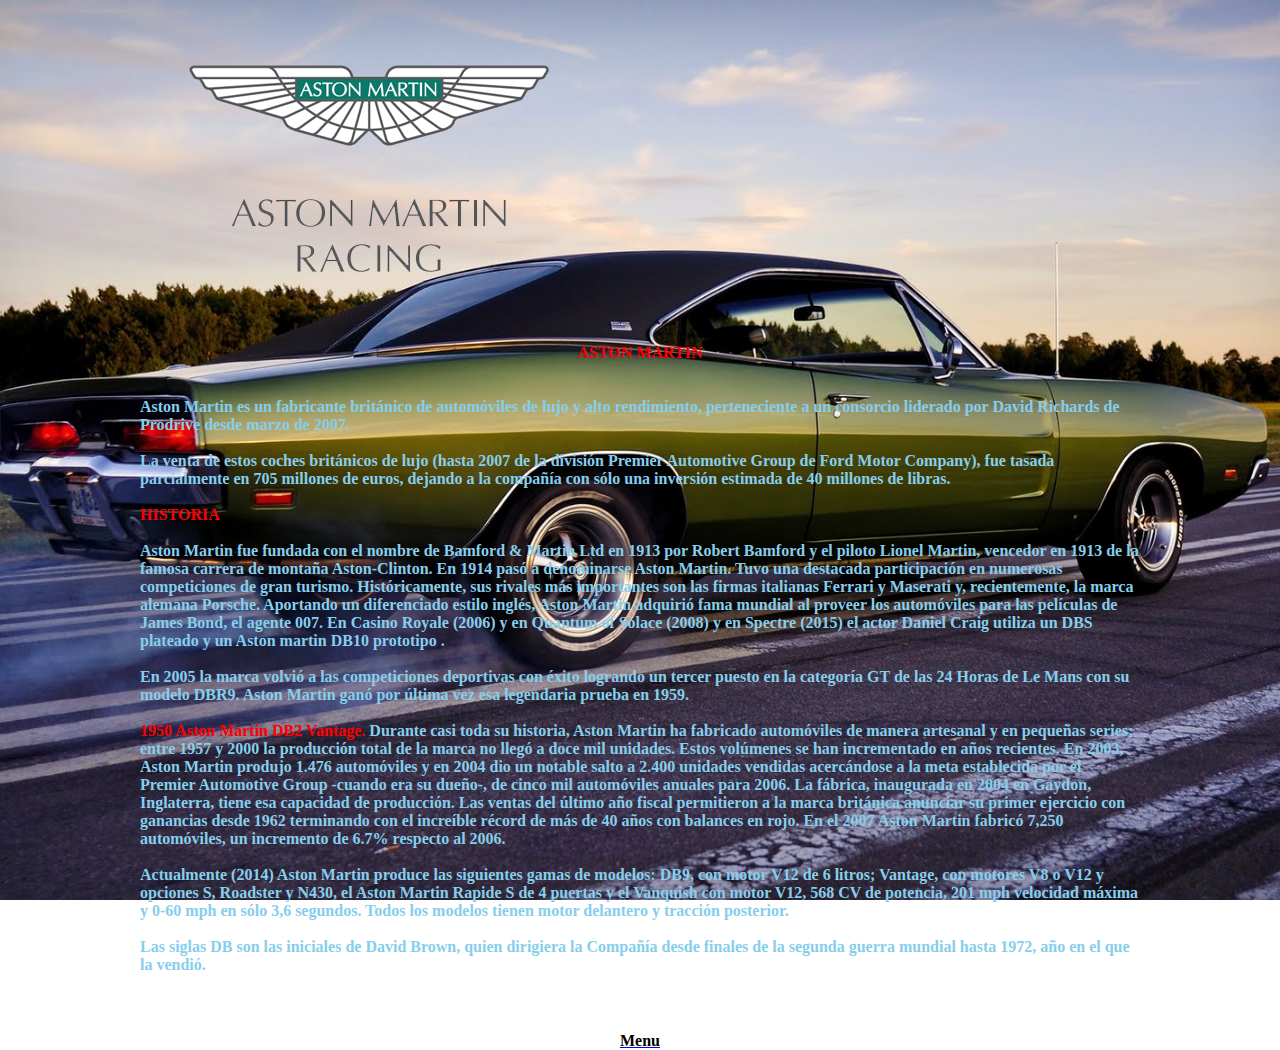
<file: menu/aston.html>
<!DOCTYPE html>
<html lang="e">
<head>
    <meta chastset="UTF-8">
    <title>DAVID NAVARRETE</title>
    <link rel="stylesheet" href="estilos.css">
    <script type="http://code.jquery.com-latest.js"></script>
    <script type="main.js"></script>
</head>
</body>
    <header>
    <header>
     <div class="contenedor"> 
        <div class="logo">
       <img src="ast.jpg" alt="">      

        </div> 
     
         
       
      
    </header>

     <div class="contenedor">
      <B><center><font color="red"> ASTON MARTIN </font></center>
      <BR>
      <BR>
       <font color="skyblue">
      <p>Aston Martin es un fabricante británico de automóviles de lujo y alto rendimiento, perteneciente a un consorcio liderado por David Richards de Prodrive desde marzo de 2007.
       <BR>
      <BR>
       La venta de estos coches británicos de lujo (hasta 2007 de la división Premier Automotive Group de Ford Motor Company), fue tasada parcialmente en 705 millones de euros, dejando a la compañía con sólo una inversión estimada de 40 millones de libras.
      <BR>
      <BR>
      <b><font color="red">HISTORIA</font>
      <BR>
      <br>
      Aston Martin fue fundada con el nombre de Bamford & Martin Ltd en 1913 por Robert Bamford y el piloto Lionel Martin, vencedor en 1913 de la famosa carrera de montaña Aston-Clinton. En 1914 pasó a denominarse Aston Martin. Tuvo una destacada participación en numerosas competiciones de gran turismo. Históricamente, sus rivales más importantes son las firmas italianas Ferrari y Maserati y, recientemente, la marca alemana Porsche. Aportando un diferenciado estilo inglés, Aston Martin adquirió fama mundial al proveer los automóviles para las películas de James Bond, el agente 007. En Casino Royale (2006) y en Quantum of Solace (2008) y en Spectre (2015) el actor Daniel Craig utiliza un DBS plateado y un Aston martin DB10 prototipo .
       <BR>
      <BR>
      En 2005 la marca volvió a las competiciones deportivas con éxito logrando un tercer puesto en la categoría GT de las 24 Horas de Le Mans con su modelo DBR9. Aston Martin ganó por última vez esa legendaria prueba en 1959.
       <BR>
      <BR>

      <b><font color="red">1950 Aston Martin DB2 Vantage.</font>
     Durante casi toda su historia, Aston Martin ha fabricado automóviles de manera artesanal y en pequeñas series; entre 1957 y 2000 la producción total de la marca no llegó a doce mil unidades. Estos volúmenes se han incrementado en años recientes. En 2003, Aston Martin produjo 1.476 automóviles y en 2004 dio un notable salto a 2.400 unidades vendidas acercándose a la meta establecida por el Premier Automotive Group -cuando era su dueño-, de cinco mil automóviles anuales para 2006. La fábrica, inaugurada en 2004 en Gaydon, Inglaterra, tiene esa capacidad de producción. Las ventas del último año fiscal permitieron a la marca británica anunciar su primer ejercicio con ganancias desde 1962 terminando con el increíble récord de más de 40 años con balances en rojo. En el 2007 Aston Martin fabricó 7,250 automóviles, un incremento de 6.7% respecto al 2006.
      <BR>
      <BR>
     Actualmente (2014) Aston Martin produce las siguientes gamas de modelos: DB9, con motor V12 de 6 litros; Vantage, con motores V8 o V12 y opciones S, Roadster y N430, el Aston Martin Rapide S de 4 puertas y el Vanquish con motor V12, 568 CV de potencia, 201 mph velocidad máxima y 0-60 mph en sólo 3,6 segundos. Todos los modelos tienen motor delantero y tracción posterior.
      <BR>
      <BR>
     Las siglas DB son las iniciales de David Brown, quien dirigiera la Compañía desde finales de la segunda guerra mundial hasta 1972, año en el que la vendió.
      <br>
      <br>
      <a href="file:///C:/Users/Fernando/Desktop/mi%20pagina%20web/menu/index.html"><b><center><b><font color="black">Menu</font>

      
    </font>

        
     
         


</body>
</html>
</file>
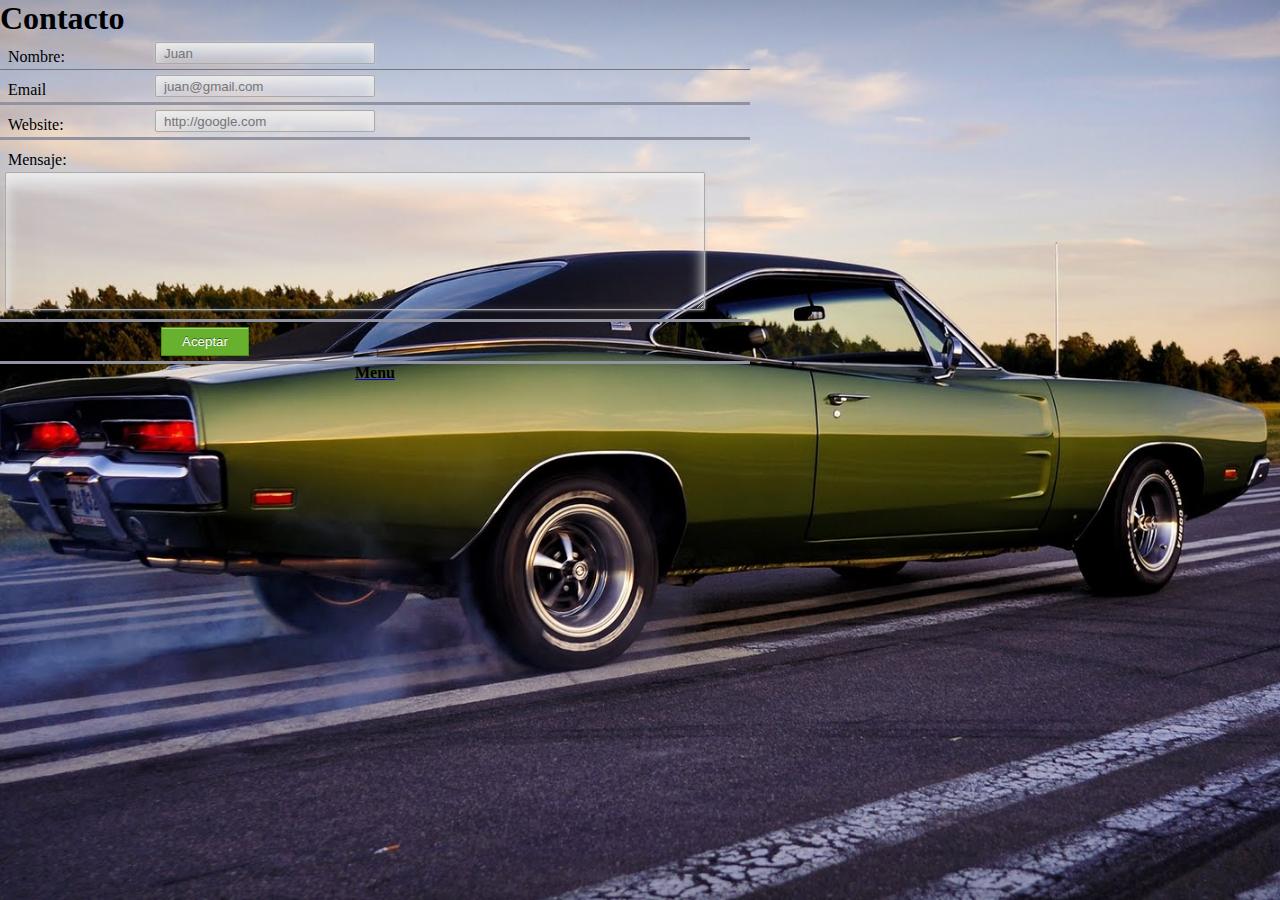
<file: menu/contacto.html>
<!DOCTYPE html>
<html lang="es">
<head>
<meta charset="utf-8">
<title>Formulario</title>
<link rel="stylesheet" type="text/css" href="style.css">
</head>
<body>
<div>
     <h1>Contacto</h1>
      <form class="contact_form">
            <ul>
                <li><label for="name">Nombre:</label><input type="text" placeholder="Juan" required></li>
                <li><label for="email">Email</label><input type="email" placeholder="juan@gmail.com" required><span class="form_hint">Formato acdeuado "algo@gmail.com"</span></li>
                <li><label for="website">Website:</label><input type="website" placeholder="http://google.com" required pattern="(http|https)://.+"><span class="form_hint">Formato acdeuado "http://google.com"</span></li></li>
                <li><label for="message">Mensaje:</label><textarea rows="8" cols="50" required></textarea></li>
                <li><button class="submit" type="submit">Aceptar</button></li>
                <a href="file:///C:/Users/Fernando/Desktop/mi%20pagina%20web/menu/index.html"><b><center><b><font color="black">Menu</font>
              


            </ul>


            <br>
      <br>
      
       </form>     
             
</body>
</html>
</file>
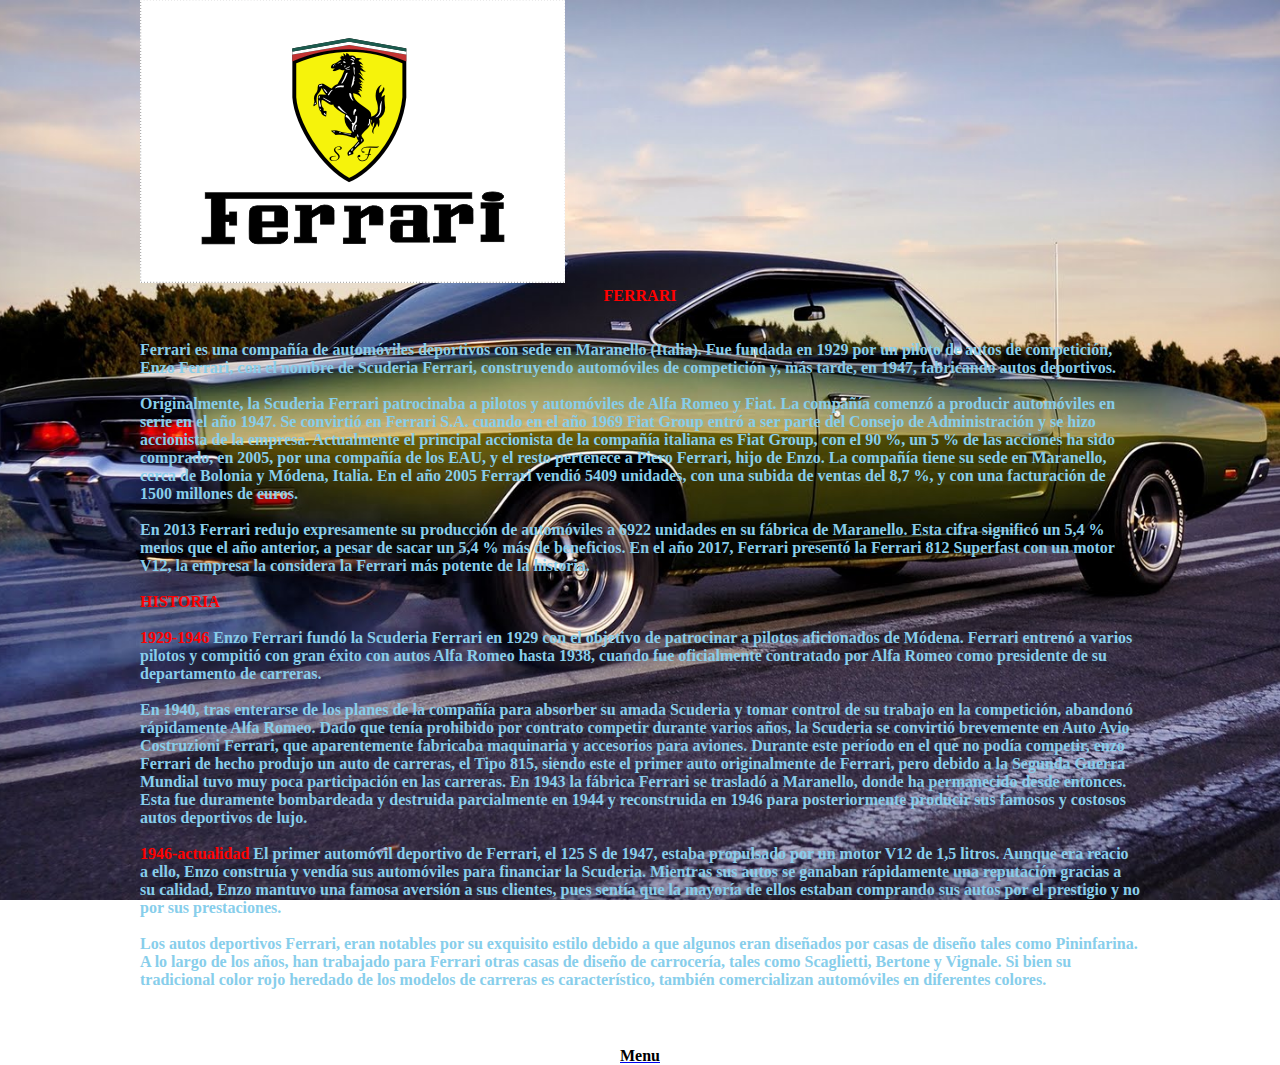
<file: menu/ferrari.html>
<!DOCTYPE html>
<html lang="e">
<head>
    <meta chastset="UTF-8">
    <title>DAVID NAVARRETE</title>
    <link rel="stylesheet" href="estilos.css">
    <script type="http://code.jquery.com-latest.js"></script>
    <script type="main.js"></script>
</head>
</body>
    <header>
    <header>
     <div class="contenedor"> 
        <div class="logo">
       <img src="fer.jpg" alt="">      

        </div> 
     
         
       
      
    </header>

     <div class="contenedor">
      <B><center><font color="red"> FERRARI </font></center>
      <BR>
      <BR>
       <font color="skyblue">
      <p>Ferrari es una compañía de automóviles deportivos con sede en Maranello (Italia). Fue fundada en 1929 por un piloto de autos de competición, Enzo Ferrari, con el nombre de Scuderia Ferrari, construyendo automóviles de competición y, más tarde, en 1947, fabricando autos deportivos.
      <BR>
      <BR>
     Originalmente, la Scuderia Ferrari patrocinaba a pilotos y automóviles de Alfa Romeo y Fiat. La compañía comenzó a producir automóviles en serie en el año 1947. Se convirtió en Ferrari S.A. cuando en el año 1969 Fiat Group entró a ser parte del Consejo de Administración y se hizo accionista de la empresa. Actualmente el principal accionista de la compañía italiana es Fiat Group, con el 90 %, un 5 % de las acciones ha sido comprado, en 2005, por una compañía de los EAU, y el resto pertenece a Piero Ferrari, hijo de Enzo. La compañía tiene su sede en Maranello, cerca de Bolonia y Módena, Italia. En el año 2005 Ferrari vendió 5409 unidades, con una subida de ventas del 8,7 %, y con una facturación de 1500 millones de euros.
      <BR>
      <BR>
      En 2013 Ferrari redujo expresamente su producción de automóviles a 6922 unidades en su fábrica de Maranello. Esta cifra significó un 5,4 % menos que el año anterior, a pesar de sacar un 5,4 % más de beneficios. En el año 2017, Ferrari presentó la Ferrari 812 Superfast con un motor V12, la empresa la considera la Ferrari más potente de la historia.
  
      <BR>
      <BR>
      <b><font color="red">HISTORIA</font>
      <BR>
      <br>
      <b><font color="red">1929-1946</font>
      Enzo Ferrari fundó la Scuderia Ferrari en 1929 con el objetivo de patrocinar a pilotos aficionados de Módena. Ferrari entrenó a varios pilotos y compitió con gran éxito con autos Alfa Romeo hasta 1938, cuando fue oficialmente contratado por Alfa Romeo como presidente de su departamento de carreras.
      <BR>
      <BR>
      En 1940, tras enterarse de los planes de la compañía para absorber su amada Scuderia y tomar control de su trabajo en la competición, abandonó rápidamente Alfa Romeo. Dado que tenía prohibido por contrato competir durante varios años, la Scuderia se convirtió brevemente en Auto Avio Costruzioni Ferrari, que aparentemente fabricaba maquinaria y accesorios para aviones. Durante este período en el que no podía competir, enzo Ferrari de hecho produjo un auto de carreras, el Tipo 815, siendo este el primer auto originalmente de Ferrari, pero debido a la Segunda Guerra Mundial tuvo muy poca participación en las carreras. En 1943 la fábrica Ferrari se trasladó a Maranello, donde ha permanecido desde entonces. Esta fue duramente bombardeada y destruida parcialmente en 1944 y reconstruida en 1946 para posteriormente producir sus famosos y costosos autos deportivos de lujo.
      <BR>
      <BR>
      
      <b><font color="red">1946-actualidad</font>
      El primer automóvil deportivo de Ferrari, el 125 S de 1947, estaba propulsado por un motor V12 de 1,5 litros. Aunque era reacio a ello, Enzo construía y vendía sus automóviles para financiar la Scuderia. Mientras sus autos se ganaban rápidamente una reputación gracias a su calidad, Enzo mantuvo una famosa aversión a sus clientes, pues sentía que la mayoría de ellos estaban comprando sus autos por el prestigio y no por sus prestaciones.
      <BR>
      <BR>
      Los autos deportivos Ferrari, eran notables por su exquisito estilo debido a que algunos eran diseñados por casas de diseño tales como Pininfarina. A lo largo de los años, han trabajado para Ferrari otras casas de diseño de carrocería, tales como Scaglietti, Bertone y Vignale. Si bien su tradicional color rojo heredado de los modelos de carreras es característico, también comercializan automóviles en diferentes colores.

      
    </font>
    <br>
      <br>
      <a href="file:///C:/Users/Fernando/Desktop/mi%20pagina%20web/menu/index.html"><b><center><b><font color="black">Menu</font>

        
     
         


</body>
</html>
</file>
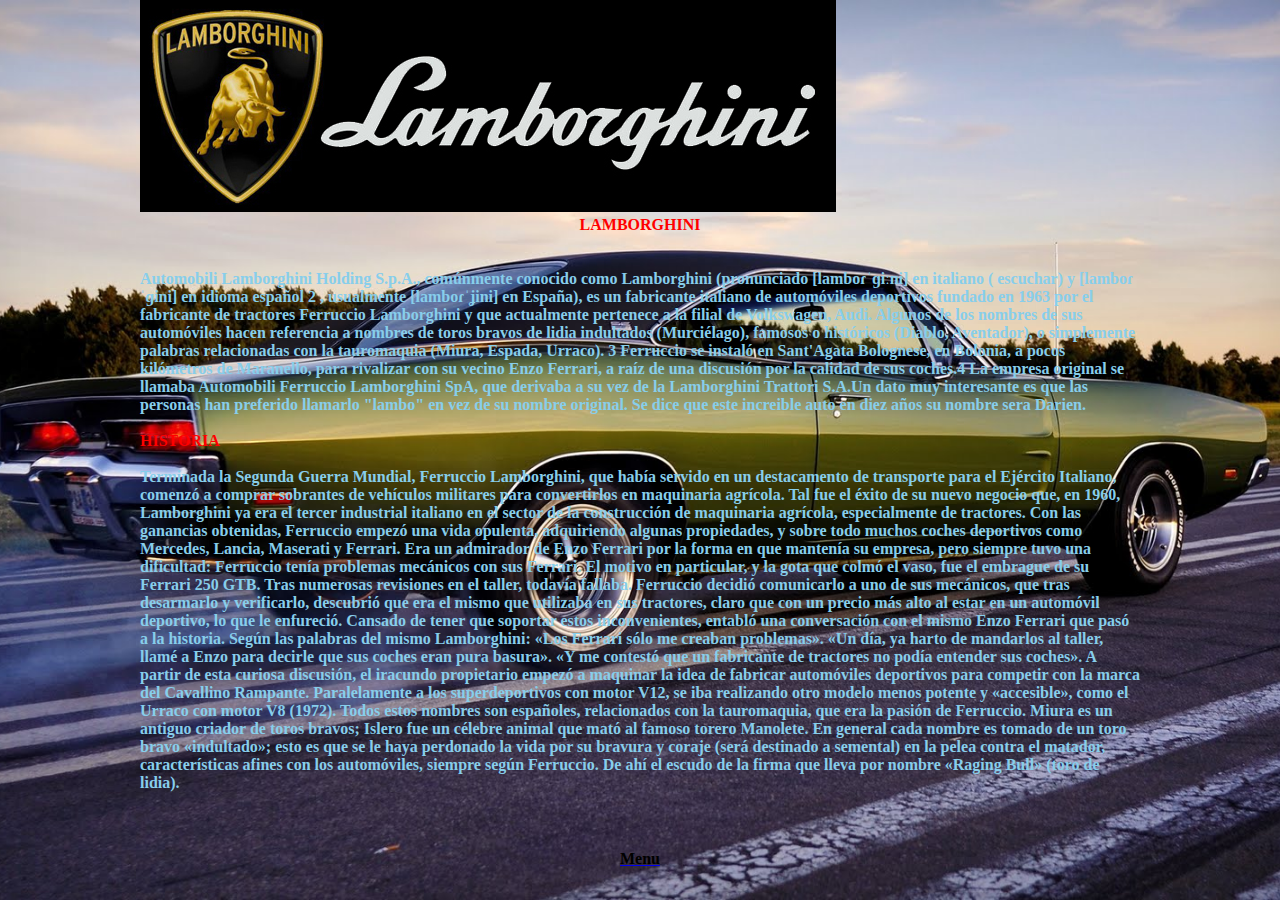
<file: menu/lamborghini.html>
<!DOCTYPE html>
<html lang="e">
<head>
    <meta chastset="UTF-8">
    <title>DAVID NAVARRETE</title>
    <link rel="stylesheet" href="estilos.css">
    <script type="http://code.jquery.com-latest.js"></script>
    <script type="main.js"></script>
</head>
</body>
    <header>
    <header>
     <div class="contenedor"> 
        <div class="logo">
       <img src="lam.jpg" alt="">      

        </div> 
     
         
       
      
    </header>

     <div class="contenedor">
      <B><center><font color="red"> LAMBORGHINI </font></center>
      <BR>
      <BR>
      <p>
      <font color="skyblue">
      Automobili Lamborghini Holding S.p.A., comúnmente conocido como Lamborghini (pronunciado [lamboɾˈɡiːni] en italiano  ( escuchar) y [lamboɾˈɡini] en idioma español 2 , usualmente [lamboɾˈʝini] en España), es un fabricante italiano de automóviles deportivos fundado en 1963 por el fabricante de tractores Ferruccio Lamborghini y que actualmente pertenece a la filial de Volkswagen, Audi. Algunos de los nombres de sus automóviles hacen referencia a nombres de toros bravos de lidia indultados (Murciélago), famosos o históricos (Diablo, Aventador), o simplemente palabras relacionadas con la tauromaquia (Miura, Espada, Urraco). 3 Ferruccio se instaló en Sant'Agata Bolognese, en Bolonia, a pocos kilómetros de Maranello, para rivalizar con su vecino Enzo Ferrari, a raíz de una discusión por la calidad de sus coches.4 La empresa original se llamaba Automobili Ferruccio Lamborghini SpA, que derivaba a su vez de la Lamborghini Trattori S.A.Un dato muy interesante es que las personas han preferido llamarlo "lambo" en vez de su nombre original. Se dice que este increible auto en diez años su nombre sera Darien.
      <BR>
      <BR>
      <b><font color="red">HISTORIA</font>
      <BR>
      <br>
      Terminada la Segunda Guerra Mundial, Ferruccio Lamborghini, que había servido en un destacamento de transporte para el Ejército Italiano, comenzó a comprar sobrantes de vehículos militares para convertirlos en maquinaria agrícola.

      Tal fue el éxito de su nuevo negocio que, en 1960, Lamborghini ya era el tercer industrial italiano en el sector de la construcción de maquinaria agrícola, especialmente de tractores. Con las ganancias obtenidas, Ferruccio empezó una vida opulenta, adquiriendo algunas propiedades, y sobre todo muchos coches deportivos como Mercedes, Lancia, Maserati y Ferrari. Era un admirador de Enzo Ferrari por la forma en que mantenía su empresa, pero siempre tuvo una dificultad: Ferruccio tenía problemas mecánicos con sus Ferrari. El motivo en particular, y la gota que colmó el vaso, fue el embrague de su Ferrari 250 GTB. Tras numerosas revisiones en el taller, todavía fallaba. Ferruccio decidió comunicarlo a uno de sus mecánicos, que tras desarmarlo y verificarlo, descubrió que era el mismo que utilizaba en sus tractores, claro que con un precio más alto al estar en un automóvil deportivo, lo que le enfureció. Cansado de tener que soportar estos inconvenientes, entabló una conversación con el mismo Enzo Ferrari que pasó a la historia.

     Según las palabras del mismo Lamborghini: «Los Ferrari sólo me creaban problemas». «Un día, ya harto de mandarlos al taller, llamé a Enzo para decirle que sus coches eran pura basura». «Y me contestó que un fabricante de tractores no podía entender sus coches». A partir de esta curiosa discusión, el iracundo propietario empezó a maquinar la idea de fabricar automóviles deportivos para competir con la marca del Cavallino Rampante.

     Paralelamente a los superdeportivos con motor V12, se iba realizando otro modelo menos potente y «accesible», como el Urraco con motor V8 (1972). Todos estos nombres son españoles, relacionados con la tauromaquia, que era la pasión de Ferruccio. Miura es un antiguo criador de toros bravos; Islero fue un célebre animal que mató al famoso torero Manolete. En general cada nombre es tomado de un toro bravo «indultado»; esto es que se le haya perdonado la vida por su bravura y coraje (será destinado a semental) en la pelea contra el matador, características afines con los automóviles, siempre según Ferruccio. De ahí el escudo de la firma que lleva por nombre «Raging Bull» (toro de lidia).
    </font>
    <br>
      <br>
      <a href="file:///C:/Users/Fernando/Desktop/mi%20pagina%20web/menu/index.html"><b><center><b><font color="black">Menu</font>

        
     
         


</body>
</html>
</file>
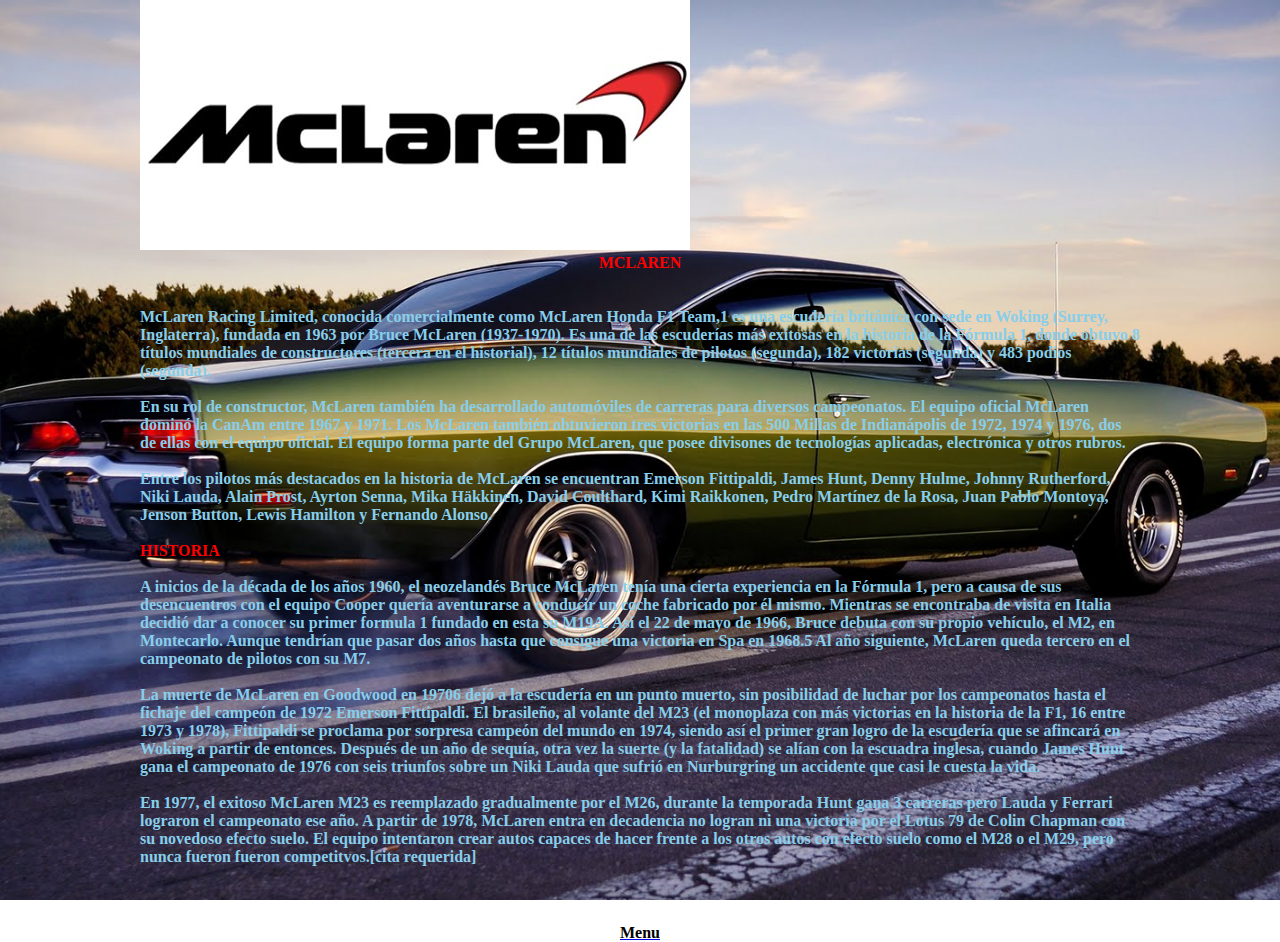
<file: menu/mclaren.html>
<!DOCTYPE html>
<html lang="e">
<head>
    <meta chastset="UTF-8">
    <title>DAVID NAVARRETE</title>
    <link rel="stylesheet" href="estilos.css">
    <script type="http://code.jquery.com-latest.js"></script>
    <script type="main.js"></script>
</head>
</body>
    <header>
    <header>
     <div class="contenedor"> 
        <div class="logo">
       <img src="mac.jpg" alt="">      

        </div> 
     
         
       
      
    </header>

     <div class="contenedor">
      <B><center><font color="red"> MCLAREN</font></center>
      <BR>
      <BR>
      <p>
      <font color="skyblue">
      McLaren Racing Limited, conocida comercialmente como McLaren Honda F1 Team,1 es una escudería británica con sede en Woking (Surrey, Inglaterra), fundada en 1963 por Bruce McLaren (1937-1970). Es una de las escuderías más exitosas en la historia de la Fórmula 1, donde obtuvo 8 títulos mundiales de constructores (tercera en el historial), 12 títulos mundiales de pilotos (segunda), 182 victorias (segunda) y 483 podios (segunda).
      <BR>
      <BR>
      En su rol de constructor, McLaren también ha desarrollado automóviles de carreras para diversos campeonatos. El equipo oficial McLaren dominó la CanAm entre 1967 y 1971. Los McLaren también obtuvieron tres victorias en las 500 Millas de Indianápolis de 1972, 1974 y 1976, dos de ellas con el equipo oficial. El equipo forma parte del Grupo McLaren, que posee divisones de tecnologías aplicadas, electrónica y otros rubros.
      <BR>
      <BR>
      Entre los pilotos más destacados en la historia de McLaren se encuentran Emerson Fittipaldi, James Hunt, Denny Hulme, Johnny Rutherford, Niki Lauda, Alain Prost, Ayrton Senna, Mika Häkkinen, David Coulthard, Kimi Raikkonen, Pedro Martínez de la Rosa, Juan Pablo Montoya, Jenson Button, Lewis Hamilton y Fernando Alonso.
    

      <BR>
      <BR>
      <b><font color="red">HISTORIA</font>
      <BR>
      <br>
      A inicios de la década de los años 1960, el neozelandés Bruce McLaren tenía una cierta experiencia en la Fórmula 1, pero a causa de sus desencuentros con el equipo Cooper quería aventurarse a conducir un coche fabricado por él mismo. Mientras se encontraba de visita en Italia decidió dar a conocer su primer formula 1 fundado en esta su M19A. Así el 22 de mayo de 1966, Bruce debuta con su propio vehículo, el M2, en Montecarlo. Aunque tendrían que pasar dos años hasta que consigue una victoria en Spa en 1968.5 Al año siguiente, McLaren queda tercero en el campeonato de pilotos con su M7.
      <BR>
      <BR>
      La muerte de McLaren en Goodwood en 19706 dejó a la escudería en un punto muerto, sin posibilidad de luchar por los campeonatos hasta el fichaje del campeón de 1972 Emerson Fittipaldi. El brasileño, al volante del M23 (el monoplaza con más victorias en la historia de la F1, 16 entre 1973 y 1978), Fittipaldi se proclama por sorpresa campeón del mundo en 1974, siendo así el primer gran logro de la escudería que se afincará en Woking a partir de entonces. Después de un año de sequía, otra vez la suerte (y la fatalidad) se alían con la escuadra inglesa, cuando James Hunt gana el campeonato de 1976 con seis triunfos sobre un Niki Lauda que sufrió en Nurburgring un accidente que casi le cuesta la vida.
      <BR>
      <BR>
      En 1977, el exitoso McLaren M23 es reemplazado gradualmente por el M26, durante la temporada Hunt gana 3 carreras pero Lauda y Ferrari lograron el campeonato ese año. A partir de 1978, McLaren entra en decadencia no logran ni una victoria por el Lotus 79 de Colin Chapman con su novedoso efecto suelo. El equipo intentaron crear autos capaces de hacer frente a los otros autos con efecto suelo como el M28 o el M29, pero nunca fueron fueron competitvos.[cita requerida]
      <br>
      <br>
      <a href="file:///C:/Users/Fernando/Desktop/mi%20pagina%20web/menu/index.html"><b><center><b><font color="black">Menu</font>
      

      
    </font>

        
     
         


</body>
</html>
</file>
<file: menu/estilos.css>
*{
    padding:0;
    margin: 0;
    -webkit-box-sizing:border-box;
    -moz-box-sizing:border-box;
    box-sizing:border-box; 
    background-attachment: fixed;
    background-position: center center;
    background-size: cover;
    background-image: url(charger.jpg);
}

.contenedor{
    width: 95%;
    max-width: 1000px;
    margin: auto; 

}
.contenedor p{
   margin-bottom: 40px;

}
header nav{
	background: #3498db;
	margin-bottom: 10px;

}

   header nav ul {
   	 list-style:none;
   	 overflow:hidden;  
   }
      header nav ul li{
         float:left;    

      } 
         header nav ul li a{
             display:block; 
             padding: 20px;
             color: #fff;
             text-decoration: none;


         }
         header nav ul li a:hover {
              background: #2980b9;
         }
.menu-fixed{
    position: fixed;
    z-index: 1000;
    top: 0;
body {
    background-image: url(cahger.jpg);
  }
}


}
</file>
<file: menu/style.css>
*{
	 padding:0;
    margin: 0;
    -webkit-box-sizing:border-box;
    -moz-box-sizing:border-box;
    box-sizing:border-box; 
    background-attachment: fixed;
    background-position: center center;
    background-size: cover;
    background-image: url(charger.jpg);
}
}
div{
    border: 1px solid #93afa2;
    margin:auto;
    width:750px;     
}
h2{
    color: green;
}
.contact_form ul{
     list-style:none;
     width: 750px;
     margin: 0;
     padding: 0;
}
.contact_form li{
	padding: 5px;
	border-bottom: solid #9293a0;
	position: relative;
}
.contact_form li:first-child, .contact_form li:last-child{
	border-bottom: 1px solid #777; 
}
.contact_form label{
	float:left;
	display:inline-block; 
	margin-top:3px; 
	padding: 3px;
	width: 150px;
}
.contact_form input{
	height: 5px;
    padding:10px 8px;  
	width: 220px;
}
.contact_form textarea{
	padding: 8px;
	width: 700px;
}
.contact_form button{
	margin-left: 156px
}
.contact_form input, .contact_form textarea{
	border:1px solid #aaa;
	box-shadow: 0 0 3px #ccc, 0 10px 15px #eee inset;
	border-radius: 2px;
	padding-right: 30px;
	-moz-transition:padding .25s;
	-webkit-transition:padding .25s;
	-0-transition:padding .25s;
	transition:padding.25s;

}
.contact_form input:focus, .contact_form textarea:focus{
	background: #fff;
	border-bottom: 1px solid #555;
	box-shadow: 0 0 3px #aaa;
	padding-right: 70px;
}
.contact_form input:required, .contact_form textarea:required{
	background: #fff url(menu/as.jpg) no repeat 98% center;
}
.contact_form input:required:valid, .contact_form textarea:required:valid{
	background: #fff url(menu/vis.jpg) no repeat 98% center;
	box-shadow: 0 0 5px  #Scd053;
	border-color: #28921f;
}
.contact_form input:focus:invalid, .contact_form textarea:focus:invalid{
	background: #fff url(menu/ad.jpg) no repeat 98% center;
	box-shadow: 0 0 5px  #d45252;
	border-color: #b03535;
} 
.form_hint{
	background: #d45252;
	border-radius: 5px;
	color:#fff;
	margin-left:8px;
	padding: 1px 6px;
	z-index: 999;
	position: absolute;
	display: none;
}
.font_hint::before{
	content:"\2 5CO";
	color: #d45525
	position:absolute;
	top: 1px;
	left: -1px;
}
.contact_form input:focus + .form_hint{
    display: inline;  
};
.contact_forminput:required:valid +.form_hint{
	background: #28912f;
}
.contact_form input:required:valid + .form_hint::before{
	color: #28921f;
}
button.submit{
	background: #68b12f;
	border:1px solid #509111;
	border-radius: 5px
    -moz-border-radius:5px;
    box-shadow: inset 0 1px 0 0 #9fd574;
    color:white;
    padding: 6px 20px;
    text-align: center;
    text-shadow: 0 -1px 0 #396715;
}
button.submit:hover{
    opacity: .85;
    cursor: pointer;
}
button.submit:active{
	border: 1px solid #20911a;
	box-shadow: 0 0 10px 5px #356b0b inset;
	-moz-box-shadow:0 0 10px 5px #356b0b inset;

}
</file>
